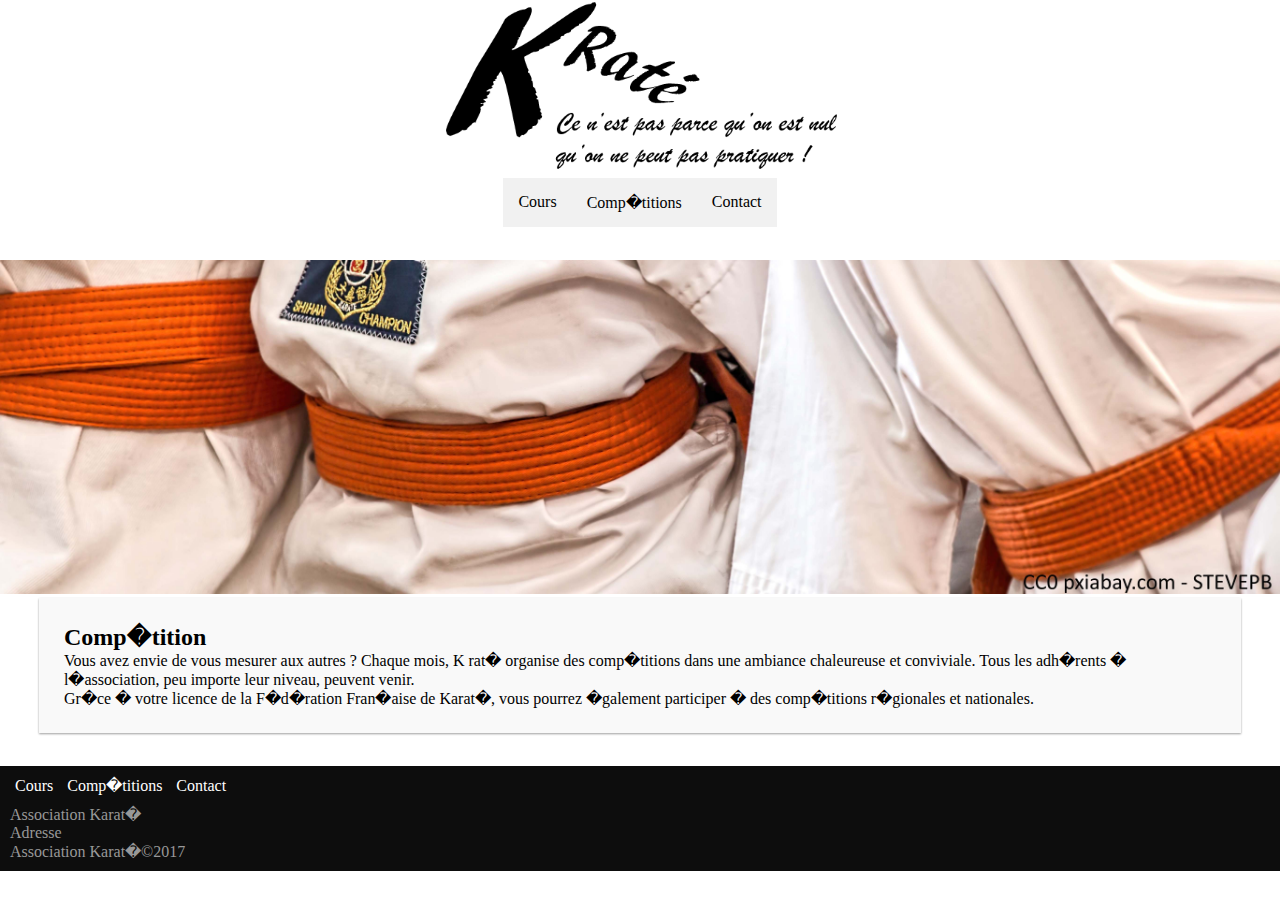
<file: competition.html>
<!DOCTYPE html>
<html lang=fr>
	<head>
		<title>
			K rat�s
		</title>
		<meta name="viewport" content="width=device-width, initial-scale=1.0">
		<link rel="stylesheet" type="text/css" href="style.css" />
	</head>
	<body>
		<div class=header>
			<div class=logo>
				<a href=index.html>
					<img src=img/logo.png alt=Logo />
				</a>
			</div>
			<div class=menu>
				<a href=cours.html>Cours</a>
				<a href=competition.html>Comp�titions</a>
				<a href=contact.html>Contact</a>
			</div>
			<div class=split></div>
			<div class=banner>
				<img src=img/karate-1665747.jpg />
			</div>
		</div>
		<div class=presentation>
			<h2>Comp�tition</h2>
			Vous avez envie de vous mesurer aux autres ? Chaque mois, K rat� organise des comp�titions dans une ambiance chaleureuse et conviviale. Tous les adh�rents � l�association, peu importe leur niveau, peuvent venir. 
<br />Gr�ce � votre licence de la F�d�ration Fran�aise de Karat�, vous pourrez �galement participer � des comp�titions r�gionales et nationales. 
		</div>
		<div class=split></div>
		<div class=footer>
			<div class=menu>
				<a href=cours.html>Cours</a>
				<a href=competition.html>Comp�titions</a>
				<a href=contact.html>Contact</a>
			</div>
			<div class=nom>
				Association Karat�
				<br />
				Adresse
			</div>
			<div class=copy>
				Association Karat�&copy;2017
			</div>
		</div>
	</body>
</html>
</file>
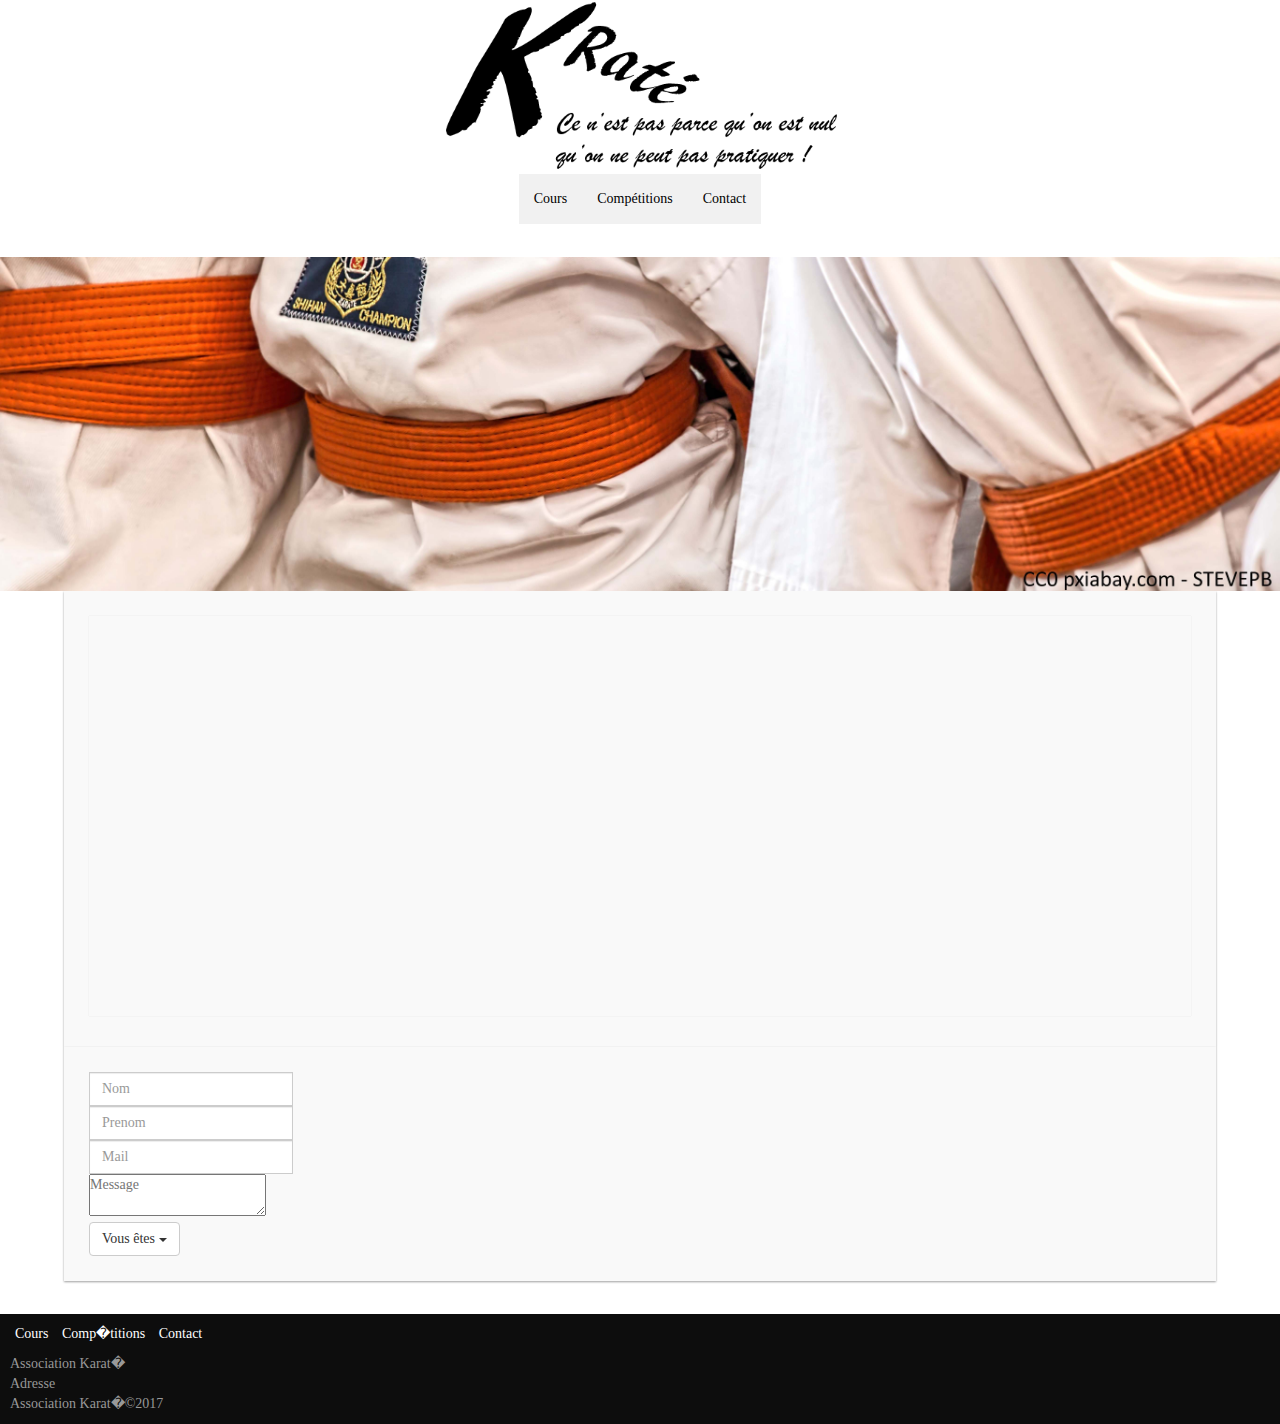
<file: contact.html>
<!DOCTYPE html>
<html lang=fr>
	<head>
		<title>
			K ratés
		</title>
		<meta charset="UTF-8">
		<meta name="viewport" content="width=device-width, initial-scale=1.0">
		<link rel="stylesheet" href="https://maxcdn.bootstrapcdn.com/bootstrap/3.3.7/css/bootstrap.min.css" integrity="sha384-BVYiiSIFeK1dGmJRAkycuHAHRg32OmUcww7on3RYdg4Va+PmSTsz/K68vbdEjh4u" crossorigin="anonymous">
		<link rel="stylesheet" type="text/css" href="style.css" />
	</head>
	<body>
		<div class=header>
			<div class=logo>
				<a href=index.html>
					<img src=img/logo.png alt=Logo />
				</a>
			</div>
			<div class=menu>
				<a href=cours.html>Cours</a>
				<a href=competition.html>Compétitions</a>
				<a href=contact.html>Contact</>
			</div>
			<div class=split></div>
			<div class=banner>
				<img src=img/karate-1665747.jpg />
			</div>
		</div>
		<div class="presentation">
			<iframe class=map src="https://www.google.com/maps/embed/v1/place?key=AIzaSyBpQHLJ8j0-0UFfQfvXcwYwqUxcrvRkODk&q=Wild+Code+School,Strasbourg">
			</iframe>
		</div>
		<div class=presentation>
			<div class="form">
			<div class="input-group">
			  <input type="text" class="form-control" placeholder="Nom" aria-describedby="basic-addon1">
			</div>
			<div class="input-group">
			  <input type="text" class="form-control" placeholder="Prenom" aria-describedby="basic-addon2">
			</div>
			<div class="input-group">
				<input type="text" class="form-control" placeholder="Mail" aria-describedby="basic-addon2">
			</div>
			<div class="input-group">
				<textarea placeholder="Message" name="message" required></textarea>
			</div>

			<div class="btn-group">
			  <button type="button" class="btn btn-default dropdown-toggle" data-toggle="dropdown" aria-haspopup="true" aria-expanded="false">
			  Vous êtes <span class="caret"></span>
			  </button>
			  <ul class="dropdown-menu">
			    <li><a href="#">Un particulier</a></li>
			    <li><a href="#">Une association</a></li>
					<li><a href="#">Un élu</a></li>
			    <li role="separator" class="divider"></li>
			    <li><a href="#">Separated link</a></li>
			  </ul>
			</div>
		</div>
		</div>
		<div class=split></div>
		<div class=footer>
			<div class=menu>
				<a href=cours.html>Cours</a>
				<a href=competition.html>Comp�titions</a>
				<a href=contact.html>Contact</a>
			</div>
			<div class=nom>
				Association Karat�
				<br />
				Adresse
			</div>
			<div class=copy>
				Association Karat�&copy;2017
			</div>
		</div>
	</body>
</html>
</file>
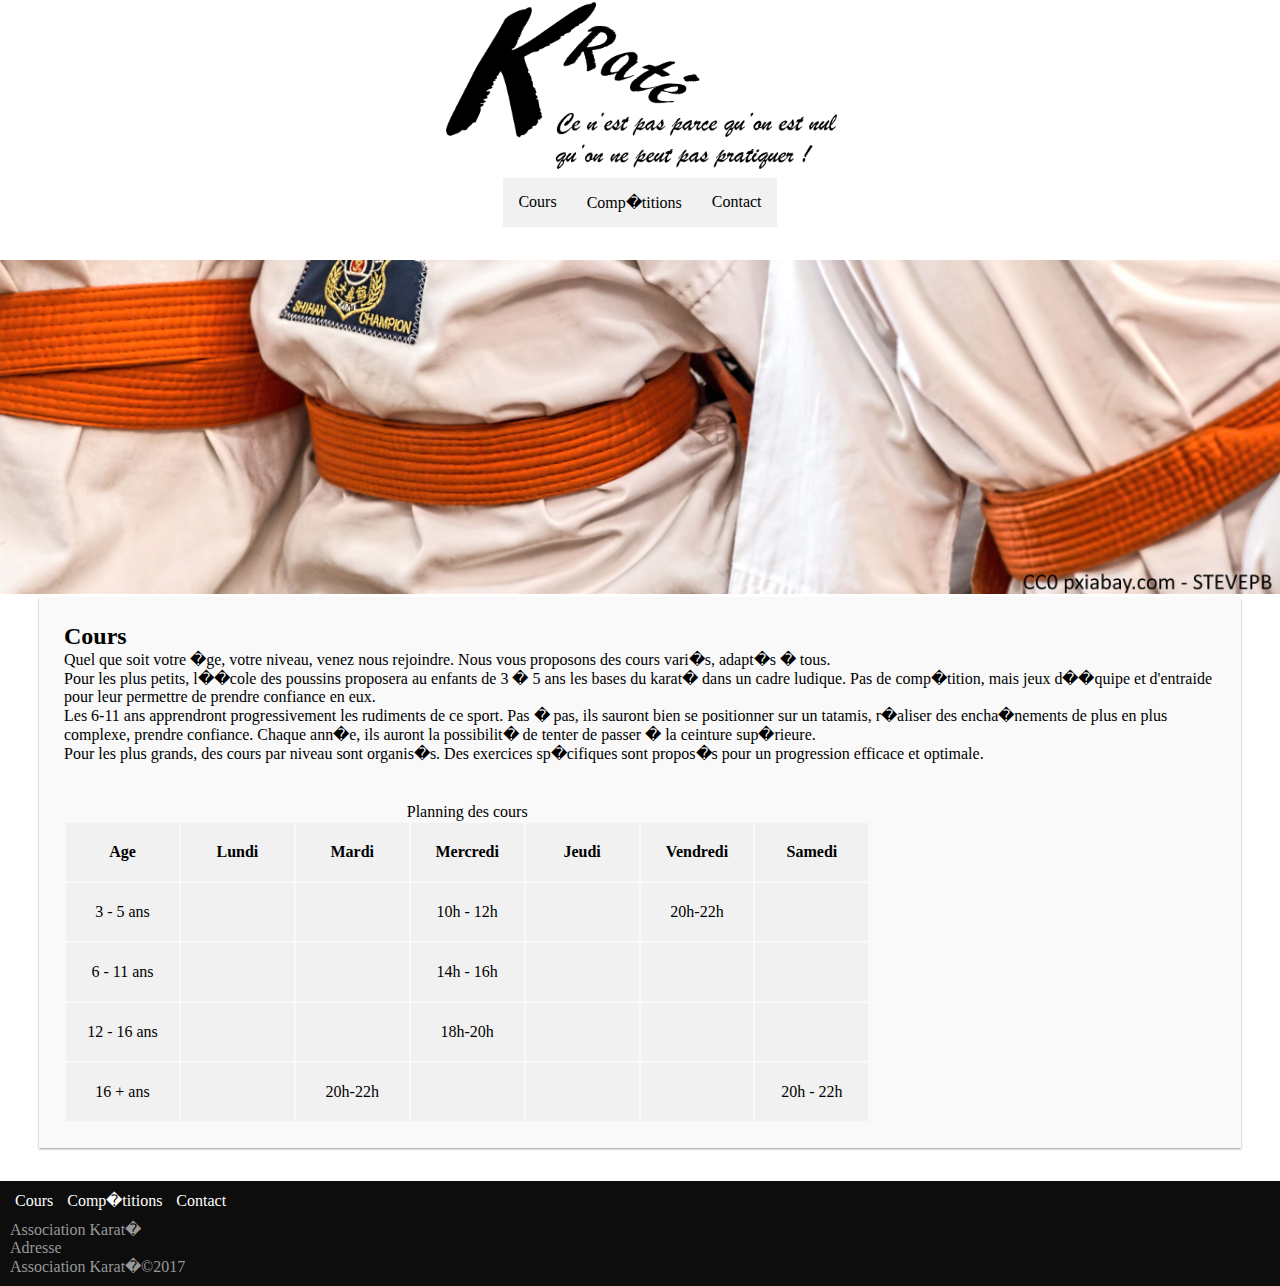
<file: cours.html>
<!DOCTYPE html>
<html lang=fr>
	<head>
		<title>
			K rat�s
		</title>
		<meta name="viewport" content="width=device-width, initial-scale=1.0">
		<link rel="stylesheet" type="text/css" href="style.css" />
	</head>
	<body>
		<div class=header>
			<div class=logo>
				<a href=index.html>
					<img src=img/logo.png alt=Logo />
				</a>
			</div>
			<div class=menu>
				<a href=cours.html>Cours</a>
				<a href=competition.html>Comp�titions</a>
				<a href=contact.html>Contact</a>
			</div>
		</div>
		<div class=split></div>
		<div class=banner>
			<img src=img/karate-1665747.jpg />
		</div>
		<div class=presentation>
			<h2>Cours</h2>
			Quel que soit votre �ge, votre niveau, venez nous rejoindre. Nous vous proposons des cours vari�s, adapt�s � tous. 
			<br />Pour les plus petits, l��cole des poussins proposera au enfants de 3 � 5 ans les bases du karat� dans un cadre ludique. Pas de comp�tition, mais jeux d��quipe et d'entraide pour leur permettre de prendre confiance en eux. 
			<br />Les 6-11 ans apprendront progressivement les rudiments de ce sport. Pas � pas, ils sauront bien se positionner sur un tatamis, r�aliser des encha�nements de plus en plus complexe, prendre confiance. Chaque ann�e, ils auront la possibilit� de tenter de passer � la ceinture sup�rieure. 
			<br />Pour les plus grands, des cours par niveau sont organis�s. Des exercices sp�cifiques sont propos�s pour un progression efficace et optimale.
			<br />
			<hr />
			<div class="TabCours">
				<table>
					<caption>Planning des cours</caption>
					<tr>
						<th>Age</th>
						<th>Lundi</th>
						<th>Mardi</th>
						<th>Mercredi</th>
						<th>Jeudi</th>
						<th>Vendredi</th>
						<th>Samedi</th>
					</tr>
					<tr>
						<td>3 - 5 ans</td>
						<td></td>
						<td></td>
						<td>10h - 12h</td>
						<td></td>
						<td>20h-22h</td>
						<td></td>
					</tr>
					<tr>
						<td>6 - 11 ans</td>
						<td></td>
						<td></td>
						<td>14h - 16h</td>
						<td></td>
						<td></td>
						<td></td>
					</tr>
					<tr>
						<td>12 - 16 ans</td>
						<td></td>
						<td></td>
						<td>18h-20h</td>
						<td></td>
						<td></td>
						<td></td>
					</tr>
					<tr>
						<td>16 + ans</td>
						<td></td>
						<td>20h-22h</td>
						<td></td>
						<td></td>
						<td></td>
						<td>20h - 22h</td>
					</tr>
				</table>
			</div>
		</div>
		<div class=split></div>
		<div class=footer>
			<div class=menu>
				<a href=cours.html>Cours</a>
				<a href=competition.html>Comp�titions</a>
				<a href=contact.html>Contact</a>
			</div>
			<div class=nom>
				Association Karat�
				<br />
				Adresse
			</div>
			<div class=copy>
				Association Karat�&copy;2017
			</div>
		</div>
	</body>
</html>
</file>
<file: style.css>
*{
	padding: 0;
	margin: 0;
	font-family: Roboto;
}

.header{
	
}

.header .logo{
	text-align: center;
}

.header .logo a{
}

.header .logo a img{
	width: 400px;
}

.header .nom{
	max-width: 427px;
	margin: auto;
}

.header .menu{
	display: flex;
	margin: auto;
	justify-content: center;
}

.header .menu a{
	text-decoration: none;
	background-color: #f1f1f1;
	padding: 15px;
	color: black;
}

.banner{
	
text-align: center;
}

.banner img{
	width: 100%;
}

.presentation{
	background-color: #f9f9f9;
	padding: 25px;
	margin: auto;
	width: 90%;
	box-shadow: 0 1px 2px rgba(0, 0, 0, 0.38);
}

.presentation h2{
	
}

.presentation .map{
	width: 100%;
	height: 400px;
	border: none;
	box-shadow: 0 0 1px rgba(0, 0, 0, 0.12);
}

.presentation img{
	
}

.presentation hr{
	margin: 20px;
	border: none;
}

.actu{
	background-color: #f9f9f9;
	padding: 25px;
	margin: auto;
	width: 90%;
	box-shadow: 0 1px 2px rgba(0, 0, 0, 0.38);
}

.TabCours{
	text-align: center;
	/* margin: auto; */
	/* width: 580px; */
}

.TabCours table{
	
}

.TabCours table caption{
	
}

.TabCours table tr{
	background-color: #f1f1f1;
}

.TabCours table tr th{
	width: 14%;
	background-color: #f1f1f1;
	padding: 20px;
}

.TabCours table tr td{
	padding: 20px;
	box-shadow: 0 0px 0px black;
}

.footer{
	background-color: rgba(0, 0, 0, 0.95);
	color: #989898;
	padding: 10px;
}

.footer .menu{
	
}

.footer .menu a{
	text-decoration: none;
	color: white;
	padding: 0 5px 0 5px;
}

.footer .nom{
	margin-top: 10px;
}

.footer .copy{
}


.split{
	height: 33px;
}
</file>
